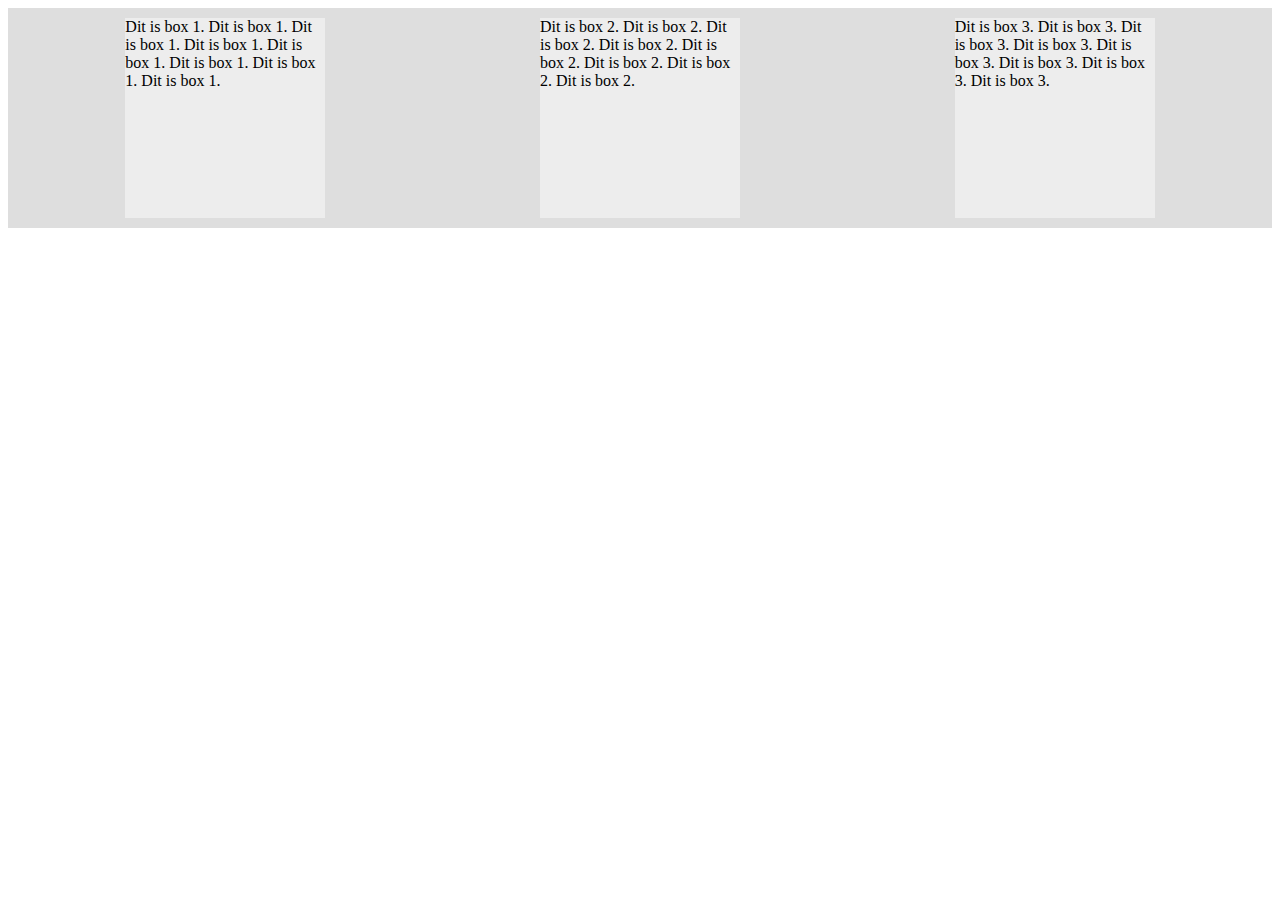
<file: JSB2L2---BoxBlocks/index.html>
<!DOCTYPE html>
<html lang="en">

<head>
    <meta charset="UTF-8" />
    <meta name="viewport" content="width=device-width, initial-scale=1.0" />
    <title></title>
    <style type="text/css">
        /** Dit mag je laten staan **/
        
        #blocks {
            display: flex;
            justify-content: space-around;
            background-color: #dedede;
            padding: 10px;
        }
        
        .box {
            width: 200px;
            height: 200px;
            background-color: #ededed;
        }
        /** Dit mag je laten staan **/
        
        #box1 {
            /** Vul hier de juiste stijlen in zoals in de achievement staat **/
        }
        
        #box2 {
            /** Vul hier de juiste stijlen in zoals in de achievement staat **/
        }
        
        #box3 {
            /** Vul hier de juiste stijlen in zoals in de achievement staat **/
        }
    </style>
</head>

<body>
    <div id="blocks">
        <div id="box1" class="box">Dit is box 1. Dit is box 1. Dit is box 1. Dit is box 1. Dit is box 1. Dit is box 1. Dit is box 1. Dit is box 1.</div>
        <div id="box2" class="box">Dit is box 2. Dit is box 2. Dit is box 2. Dit is box 2. Dit is box 2. Dit is box 2. Dit is box 2. Dit is box 2. </div>
        <div id="box3" class="box">Dit is box 3. Dit is box 3. Dit is box 3. Dit is box 3. Dit is box 3. Dit is box 3. Dit is box 3. Dit is box 3. </div>
    </div>
</body>

</html>
</file>
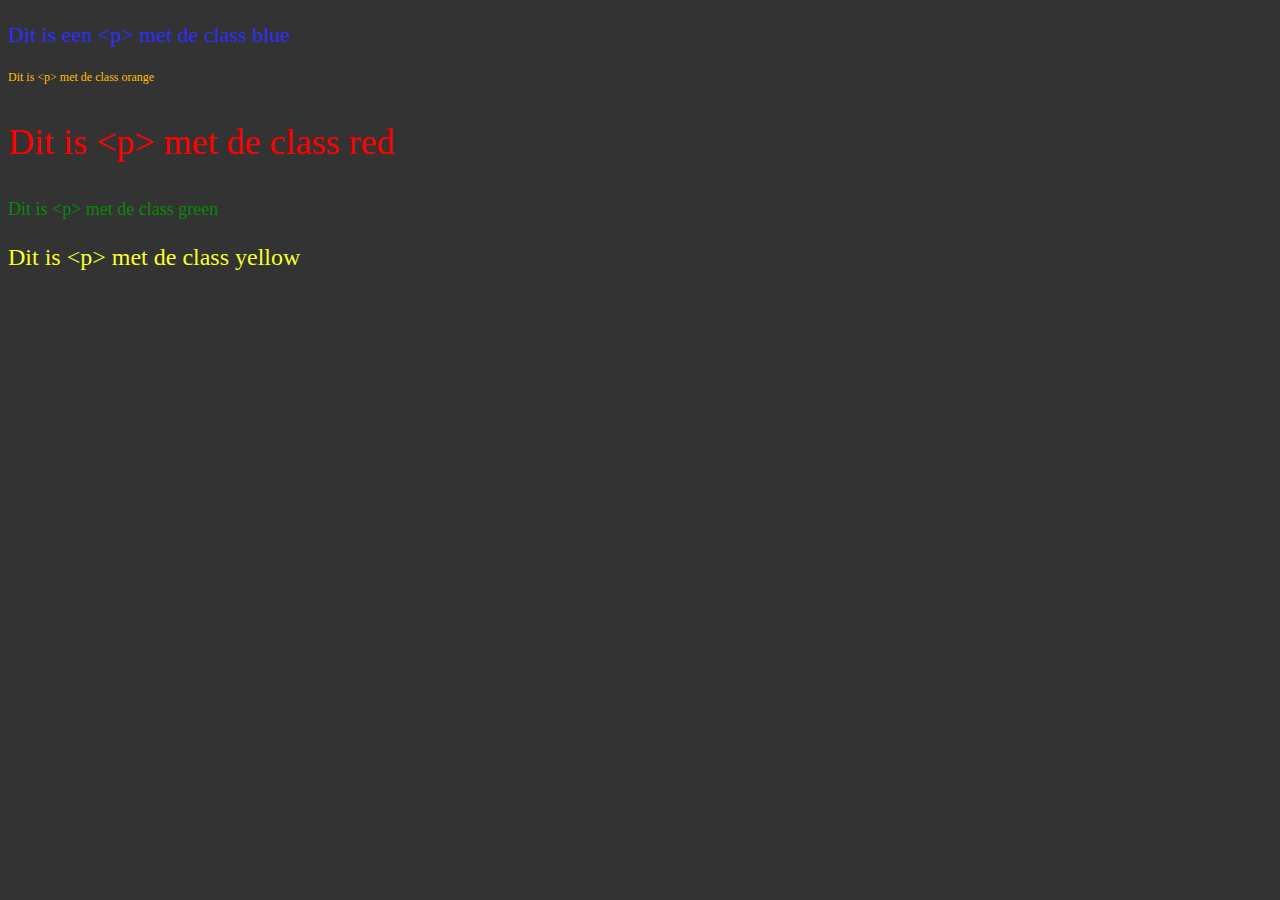
<file: JSB2L2---ClassesStyles/index.html>
<!DOCTYPE html>
<html lang="en">

<head>
    <meta charset="UTF-8">
    <meta name="viewport" content="width=device-width, initial-scale=1.0">
    <title>Document</title>
    <link rel="stylesheet" href="style.css">
</head>

<body>
    <p class="blue">Dit is een &lt;p&gt; met de class blue</p>
    <p class="orange">Dit is &lt;p&gt; met de class orange</p>
    <p class="red">Dit is &lt;p&gt; met de class red</p>
    <p class="green">Dit is &lt;p&gt; met de class green</p>
    <p class="yellow">Dit is &lt;p&gt; met de class yellow</p>
</body>

</html>
</file>
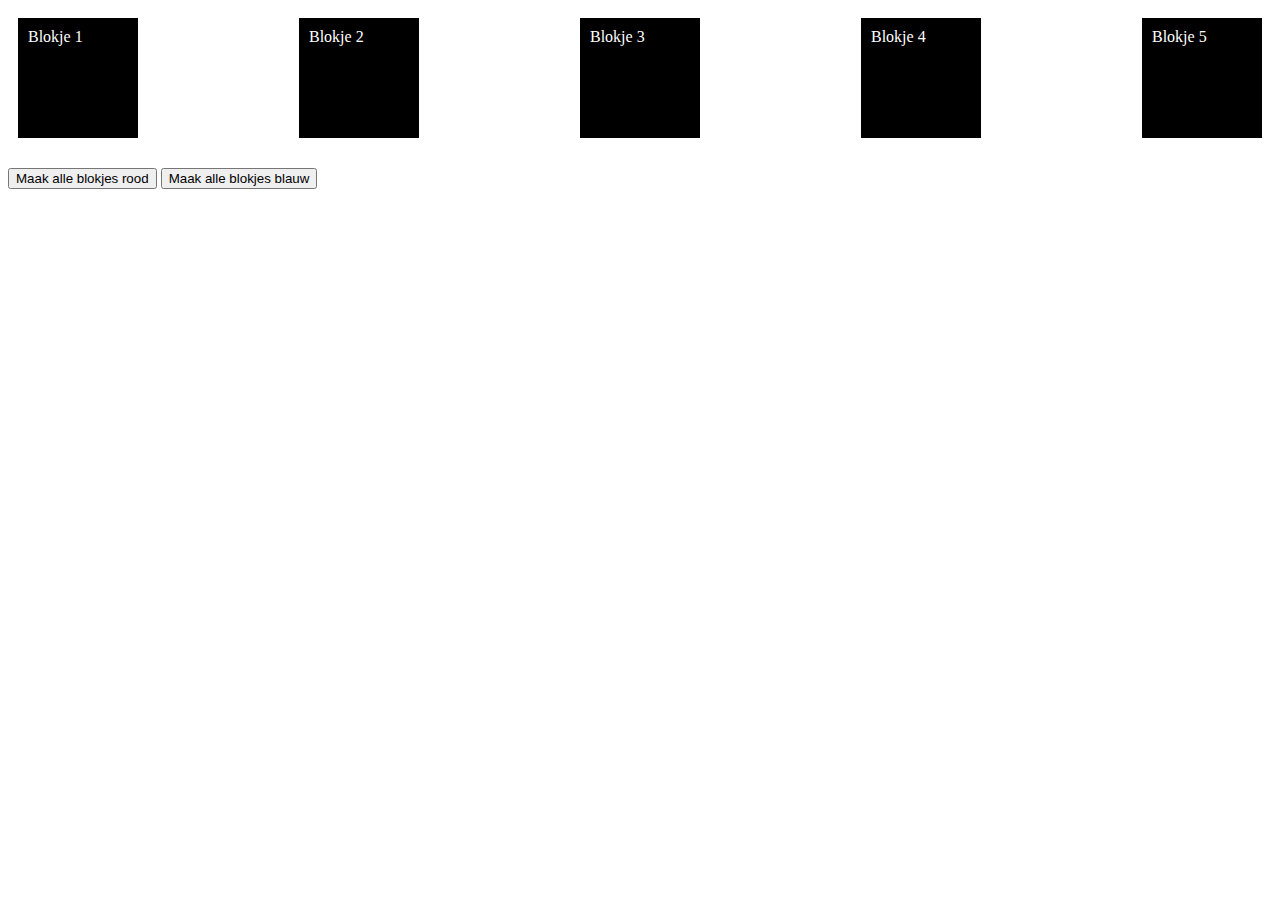
<file: JSB2L4---TakeControl/index.html>
<!DOCTYPE html>
<html lang="en">

<head>
    <meta charset="UTF-8" />
    <meta name="viewport" content="width=device-width, initial-scale=1.0" />
    <title>Document</title>
    <link rel="stylesheet" href="style.css">
    <script>
        // Alvast de variabele blokken en button 1 declareren die we zo gaan gebruiken
        let alleBlokjes, button1;

        // Dit is de start function. Roep deze aan als alles is geladen
        let start = () => {
            alleBlokjes = document.querySelectorAll("WAT MOET HIER KOMEN?");

            button1 = document.getElementById("WAT MOER HIER KOMEN?");
            button1.addEventListener("click", WAT MOET HIER KOMEN ? );

            //button2 = ....
        };

        let maakRood = () => {
            for (let i = 0; i < alleBlokjes.length; i++) {
                let ditBlokje = alleBlokjes[i];
                ditBlokje.className = "WAT MOET HIER KOMEN?";
            }
        };

        // Dit wordt uitgevoerd als de pagina helemaal geladen is
        document.addEventListener("DOMContentLoaded", WAT MOET HIER KOMEN ? );
    </script>
</head>

<body>
    <section class="blokjes">
        <div>Blokje 1</div>
        <div>Blokje 2</div>
        <div>Blokje 3</div>
        <div>Blokje 4</div>
        <div>Blokje 5</div>
    </section>
    <button id="WAT MOET HIER KOMEN?">Maak alle blokjes rood</button>
    <button id="WAT MOET HIER KOMEN?">Maak alle blokjes blauw</button>
</body>

</html>
</file>
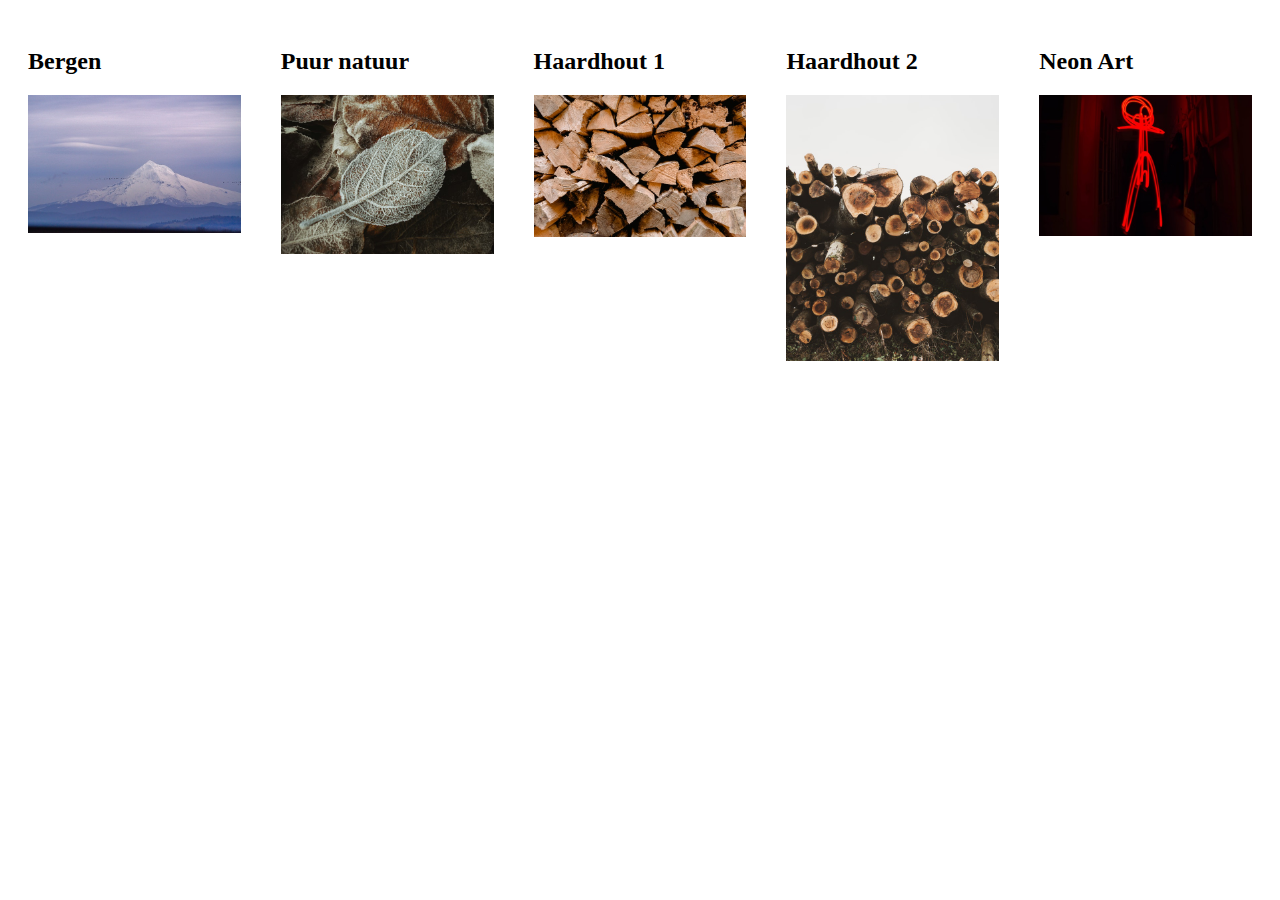
<file: JSB2L1---Gallery/gallery.html>
<!DOCTYPE html>
<html lang="en">

<head>
    <meta charset="UTF-8" />
    <meta name="viewport" content="width=device-width, initial-scale=1.0" />
    <title>Gallery</title>
    <style type="text/css">
        #fotos {
            display: flex;
            flex-direction: row;
        }
        
        #fotos div {
            width: 400px;
            height: 300px;
            margin: 20px;
        }
        
        img {
            max-width: 100%;
            height: auto;
        }
    </style>
</head>

<body>
    <div id="fotos">
        <div>
            <h2>Bergen</h2>
            <img src="1.jpg" alt="" />
        </div>
        <div>
            <h2>Puur natuur</h2>
            <img src="2.jpg" alt="" />
        </div>
        <div>
            <h2>Haardhout 1</h2>
            <img src="3.jpg" alt="" />
        </div>
        <div>
            <h2>Haardhout 2</h2>
            <img src="4.jpg" alt="" />
        </div>
        <div>
            <h2>Neon Art</h2>
            <img src="5.jpg" alt="" />
        </div>
    </div>
</body>

</html>
</file>
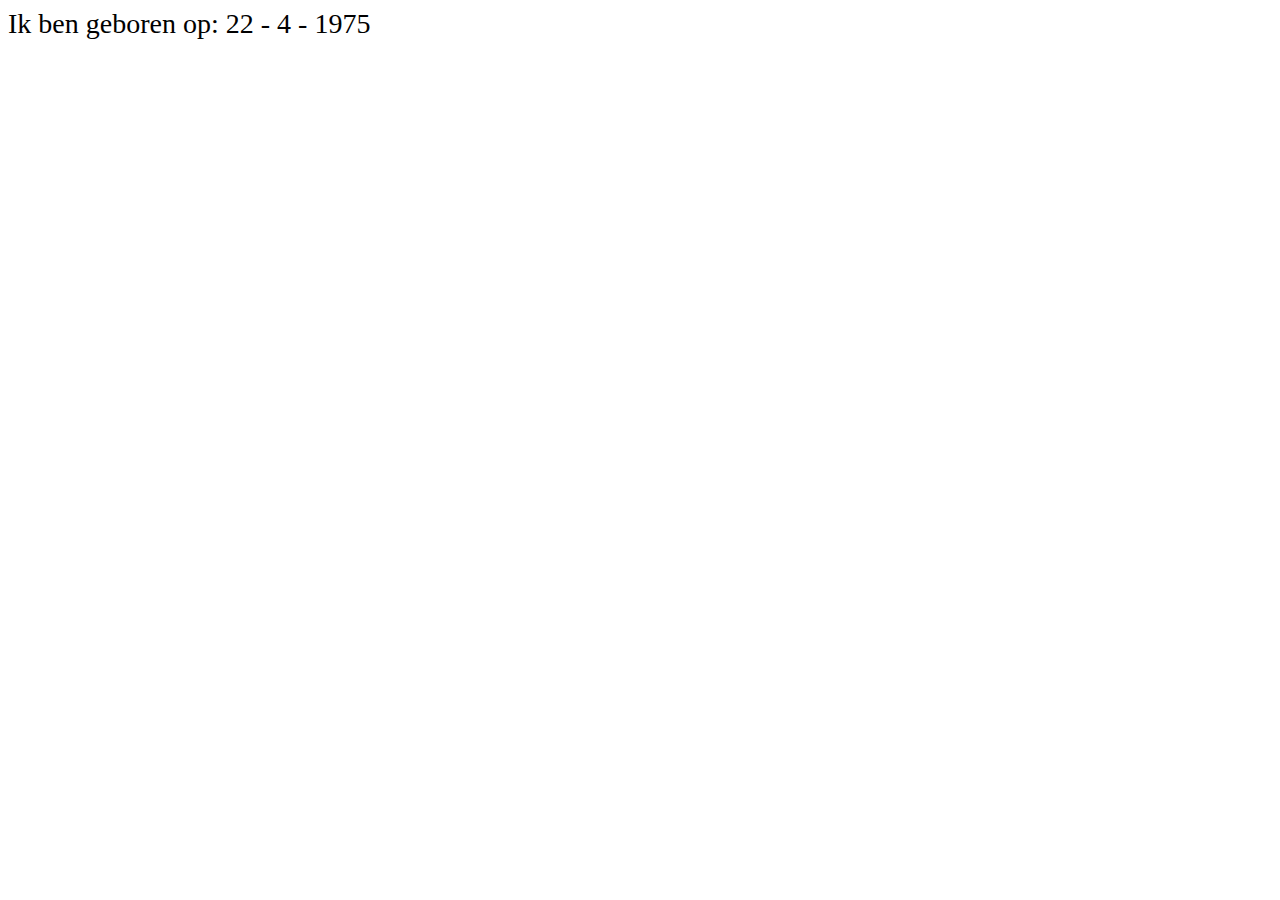
<file: JSB2L4---DoDateDisplay/date.html>
<!DOCTYPE html>
<html lang="en">

<head>
    <meta charset="UTF-8">
    <meta name="viewport" content="width=device-width, initial-scale=1.0">
    <title>Datum voorbeelden</title>
    <script>
        function toonDatum() {
            // Een exacte datum opgeven: 7 januari 2002
            let geboortedatum = new Date('1975-04-22')
            let dagDiv = document.getElementById("dag");
            let maandDiv = document.getElementById("maand");
            let jaarDiv = document.getElementById("jaar");

            dagDiv.innerHTML = geboortedatum.getDate();
            maandDiv.innerHTML = geboortedatum.getMonth() + 1;
            jaarDiv.innerHTML = geboortedatum.getFullYear();

        }

        document.addEventListener("DOMContentLoaded", toonDatum)
    </script>
    <style type="text/css">
        body {
            font-size: 28px;
        }
        
        div {
            display: inline;
        }
    </style>
</head>

<body>
    Ik ben geboren op:
    <div id="dag"></div> -
    <div id="maand"></div> -
    <div id="jaar"></div>
</body>

</html>
</file>
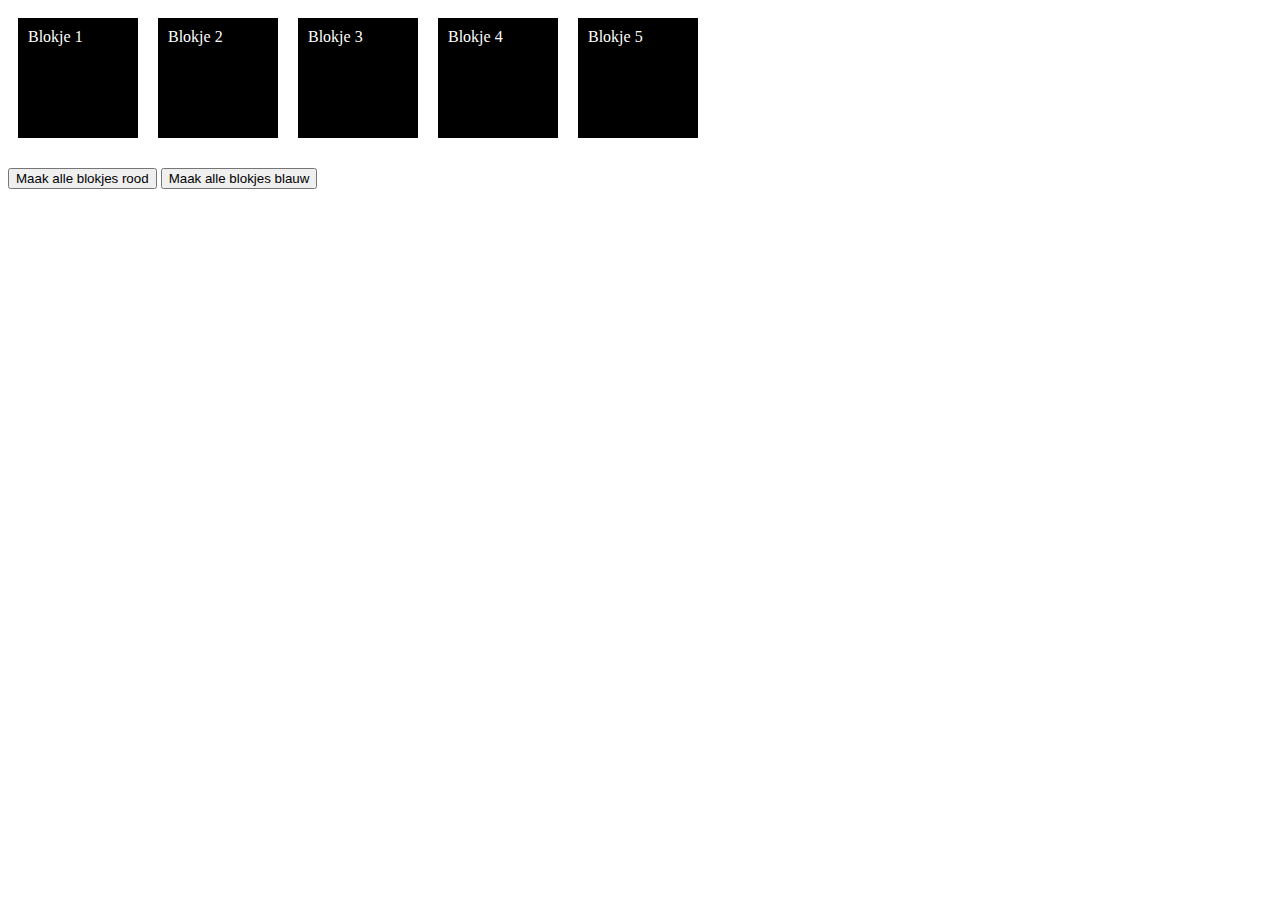
<file: JSB2L4---TakeControl/index_ok.html>
<!DOCTYPE html>
<html lang="en">

<head>
    <meta charset="UTF-8" />
    <meta name="viewport" content="width=device-width, initial-scale=1.0" />
    <title>Document</title>
    <link rel="stylesheet" href="style_ok.css">
    <script>
        // Alvast de variabele blokken en button 1 declareren die we zo gaan gebruiken
        let alleBlokjes, button1, button2;

        // Dit is de start function
        let start = () => {
            alleBlokjes = document.querySelectorAll("div");

            button1 = document.getElementById("button1");
            button1.addEventListener("click", maakRood);

            button2 = document.getElementById("button2");
            button2.addEventListener("click", maakBlauw);
        };

        let maakRood = () => {
            for (let i = 0; i < alleBlokjes.length; i++) {
                let ditBlokje = alleBlokjes[i];
                ditBlokje.className = "blokje--rood";
            }
        };

        let maakBlauw = () => {
            for (let i = 0; i < alleBlokjes.length; i++) {
                let ditBlokje = alleBlokjes[i];
                ditBlokje.className = "blokje--blauw";
            }
        };

        // Dit wordt uitgevoerd als de pagina helemaal geladen is
        document.addEventListener("DOMContentLoaded", start);
    </script>
</head>

<body>
    <section class="blokjes">
        <div>Blokje 1</div>
        <div>Blokje 2</div>
        <div>Blokje 3</div>
        <div>Blokje 4</div>
        <div>Blokje 5</div>
    </section>
    <button id="button1">Maak alle blokjes rood</button>
    <button id="button2">Maak alle blokjes blauw</button>
</body>

</html>
</file>
<file: JSB2L2---ClassesStyles/style.css>
body {
    background-color: #333;
}

.blue {
    color: #2E2EFE;
    font-size: 22px;
}

.orange {
    color: #FFBF00;
    font-size: 12px;
}

.red {
    color: #FF0000;
    font-size: 36px;
}

.green {
    color: #088A08;
    font-size: 18px;
}

.yellow {
    color: #F7FE2E;
    font-size: 24px;
}
</file>
<file: JSB2L4---TakeControl/style.css>
.blokjes {
    display: flex;
    justify-content: space-between;
    flex-wrap: wrap;
    margin-bottom: 20px;
}

div {
    width: 100px;
    height: 100px;
    color: #ffffff;
    background-color: #000000;
    padding: 10px;
    margin: 10px;
}

.blokje--rood {
    color: #ffffff;
    background-color: #ff0000;
}

.blokje--blauw {
    /** WAT MOET HIER KOMEN? **/
}
</file>
<file: JSB2L4---TakeControl/style_ok.css>
.blokjes {
    display: flex;
    justify-content: flex-start;
    flex-wrap: wrap;
    margin-bottom: 20px;
}

div {
    width: 100px;
    height: 100px;
    color: #ffffff;
    background-color: #000000;
    padding: 10px;
    margin: 10px;
}

.blokje--rood {
    color: #ffffff;
    background-color: #ff0000;
}

.blokje--blauw {
    color: #ffffff;
    background-color: #0000ff;
}
</file>
